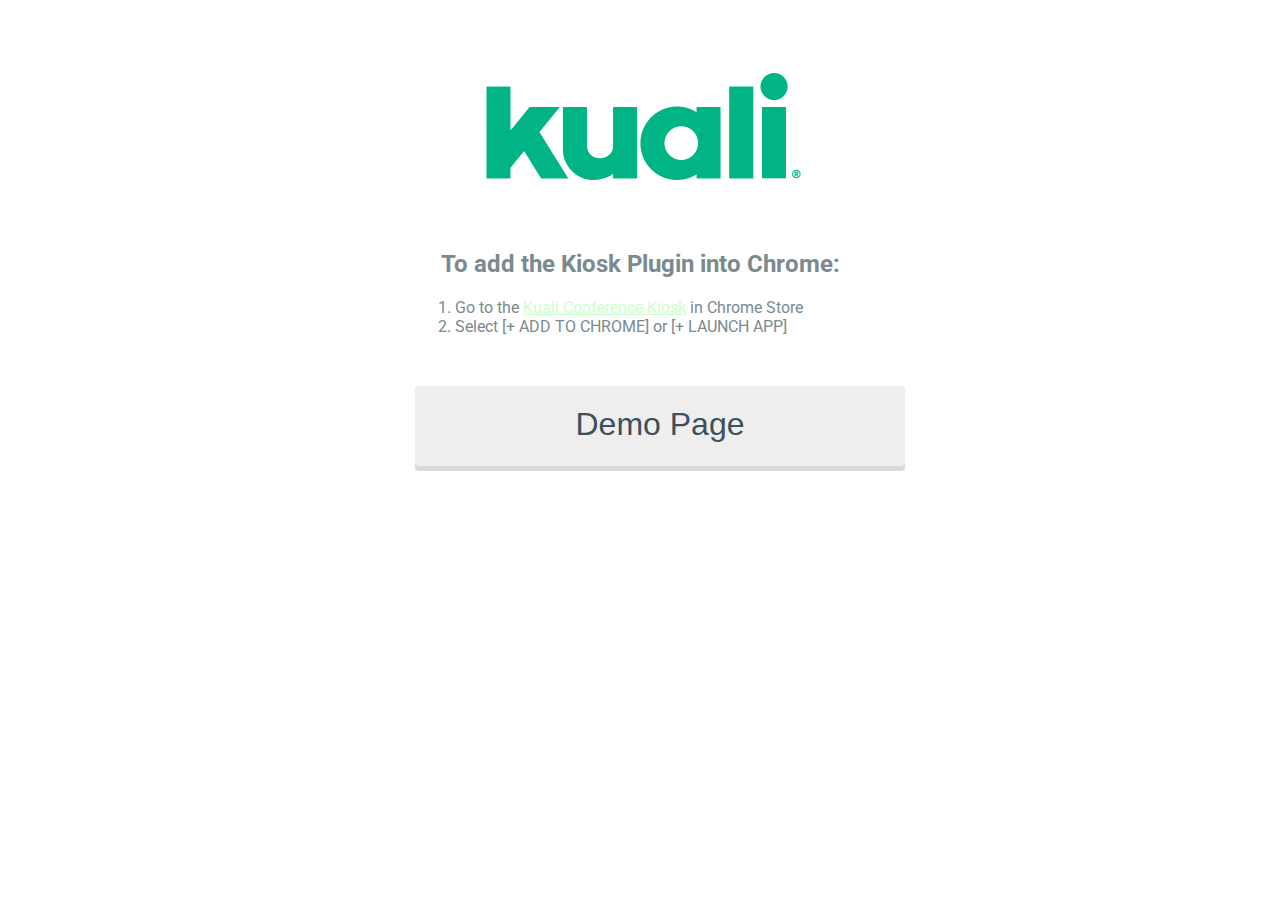
<file: index.html>
<!doctype html>

<html lang="en">
<head>
<meta charset="utf-8">
<title>Kuali Kiosk Setup</title>
<script src="kiosk.js"></script>
<link rel="stylesheet" href="kiosk.css">
</head>

<body>
<div class="wrapper">
<a href="http://kuali.co/"><div class="logo"></div></a>
<div class="button-container">
<h2>To add the Kiosk Plugin into Chrome:</h2>
<div style="text-align: left;">
<ol>
<li>Go to the <a href="https://chrome.google.com/webstore/detail/kuali-conference-kiosk/okjpoooopedlonpfciegdhhdcildndoa"</a>Kuali Conference Kiosk</a> in Chrome Store
<li>Select [+ ADD TO CHROME] or [+ LAUNCH APP]
</ol>
</div>
</div>
<div class="button-container">
<span class="button-container-a">
  <a href="demo.html">Demo Page</a>
</span>
</span>


</div>

</body>
</html>
</file>
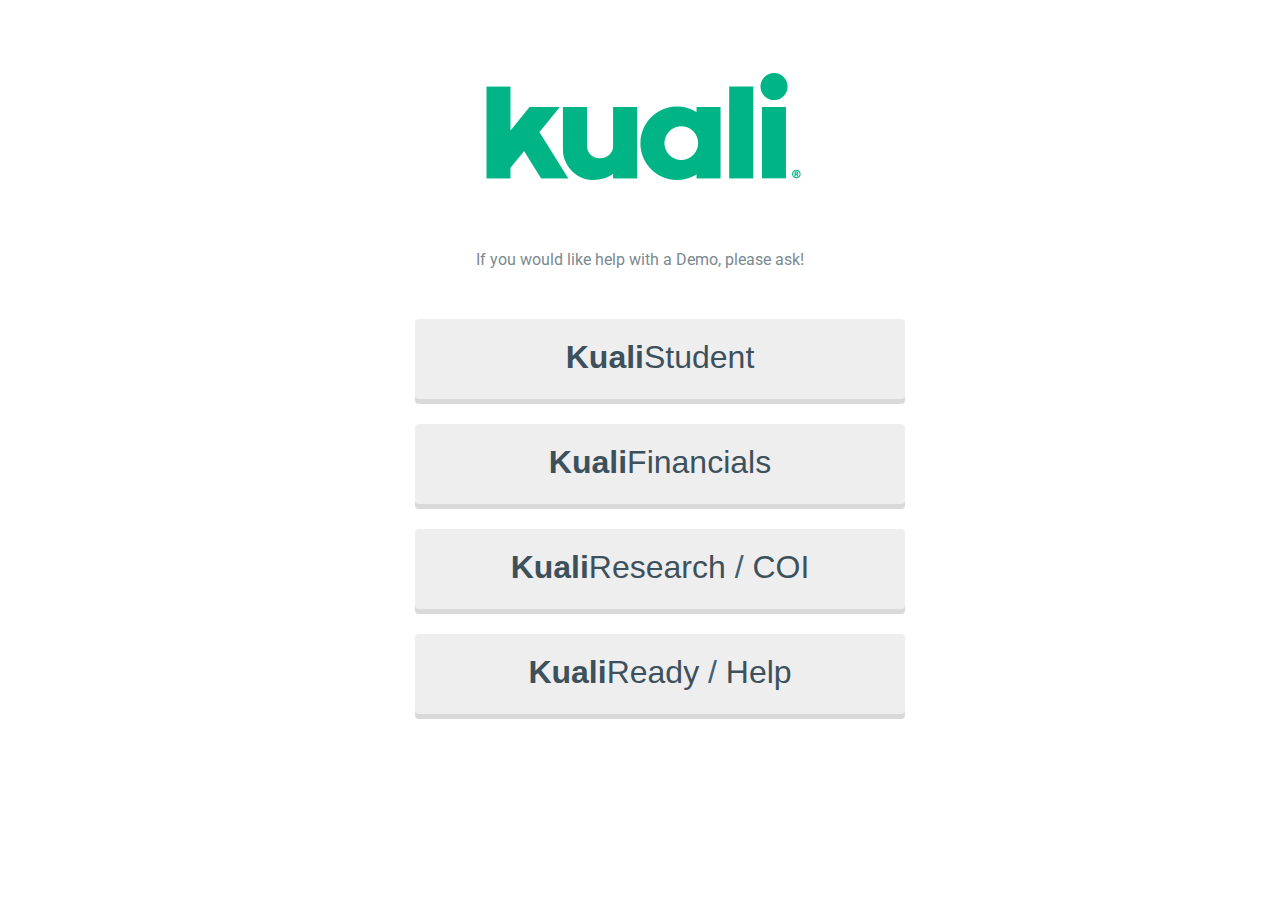
<file: demo.html>
<!doctype html>

<html lang="en">
<head>
<meta charset="utf-8">
<title>Kuali Kiosk</title>
<script src="https://ajax.googleapis.com/ajax/libs/jquery/1.11.3/jquery.min.js"></script>
<script src="kiosk.js"></script>
<link rel="stylesheet" href="kiosk.css">
</head>

<body>

<div class="wrapper">
	<a href="http://kuali.co/"><div class="logo"></div></a>
    <p>If you would like help with a Demo, please ask!<p>
	<div class="button-container">
        <span class="button-container-a">
		  <a href="https://monsters.kuali.co/cm/"><span class="bold">Kuali</span>Student</a>
        </span>
        <span class="button-container-a">
		  <a href="https://monsters-tst.kuali.co/fin/"><span class="bold">Kuali</span>Financials</a>
        </span>
        <span class="button-container-a">
          <a href="https://goblins-tst.kuali.co/kc-dev/"><span class="bold">Kuali</span>Research</a>  /
          <a href="https://goblins-tst.kuali.co/coi/">COI</a>
        </span>
        <span class="button-container-a">
		  <a href="http://ready.kuali.co/"><span class="bold">Kuali</span>Ready</a> /
		  <a href="http://ready-help.kuali.co">Help</a>
        </span>
	</div>
</div>

</body>
</html>
</file>
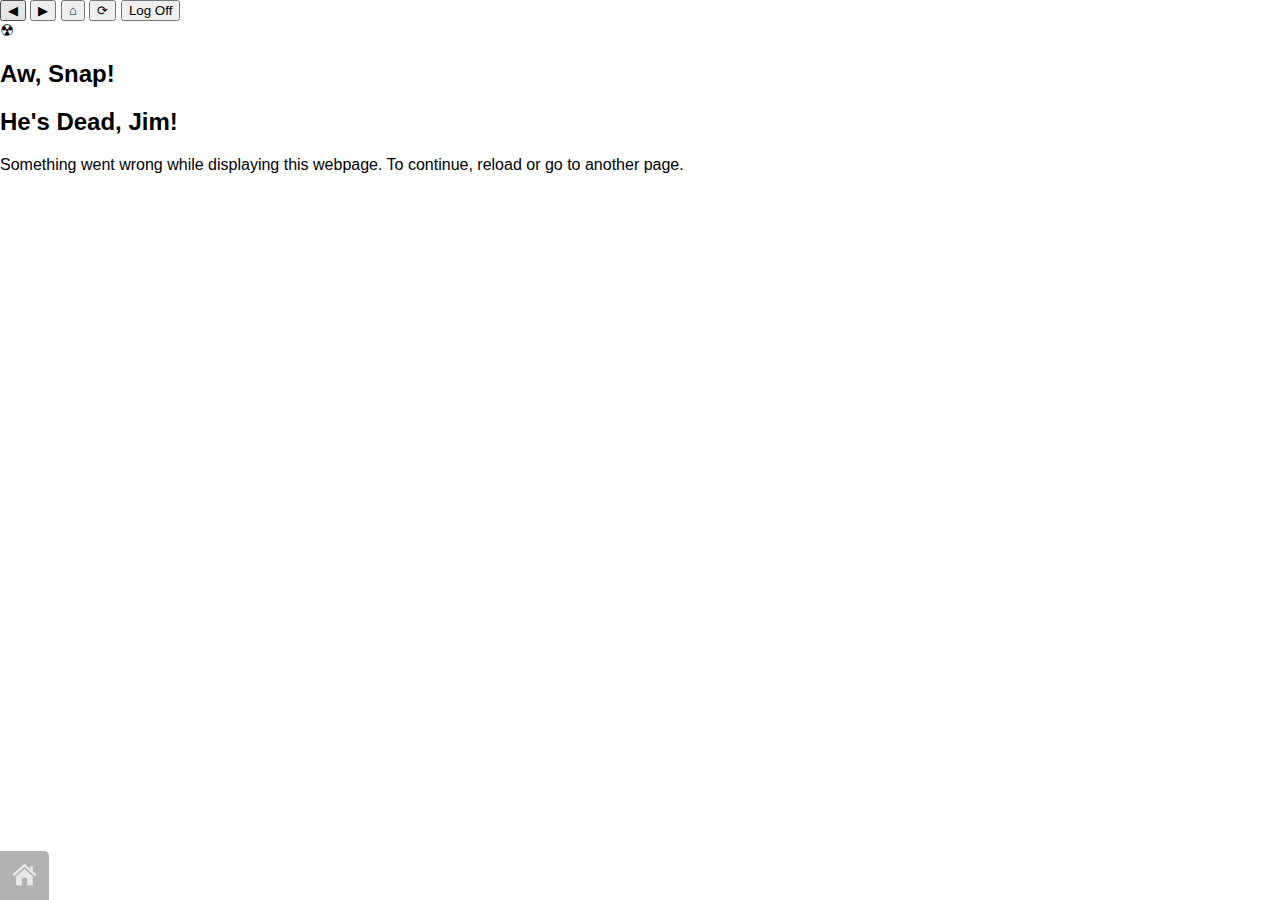
<file: chrome-extension/browser.html>
<!DOCTYPE html>
<html>
  <head>
    <link rel="stylesheet" href="browser.css">
    <script src="browser.js"></script>
  <body>
    <div id="kuali-menu">
      <img src="icon-1.png"></a>
    </div>
    <div id="controls">
      <button id="back" title="Go Back">&#9664;</button>
      <button id="forward" title="Go Forward">&#9654;</button>
      <button id="home" title="Go Home">&#8962;</button>
      <button id="reload" title="Reload">&#10227;</button>
      <button id="reset">Log Off</button>
      <form id="location-form">
        <div id="center-column">
        </div>
      </form>
    </div>
    <webview src="https://kiosk.kuali.co/" style="width:100%; height:100%"></webview>
    <div id="sad-webview">
      <div id="sad-webview-icon">&#9762;</div>
      <h2 id="crashed-label">Aw, Snap!</h2>
      <h2 id="killed-label">He's Dead, Jim!</h2>

      <p>Something went wrong while displaying this webpage.
      To continue, reload or go to another page.</p>
    </div>
  </body>
</html>
</file>
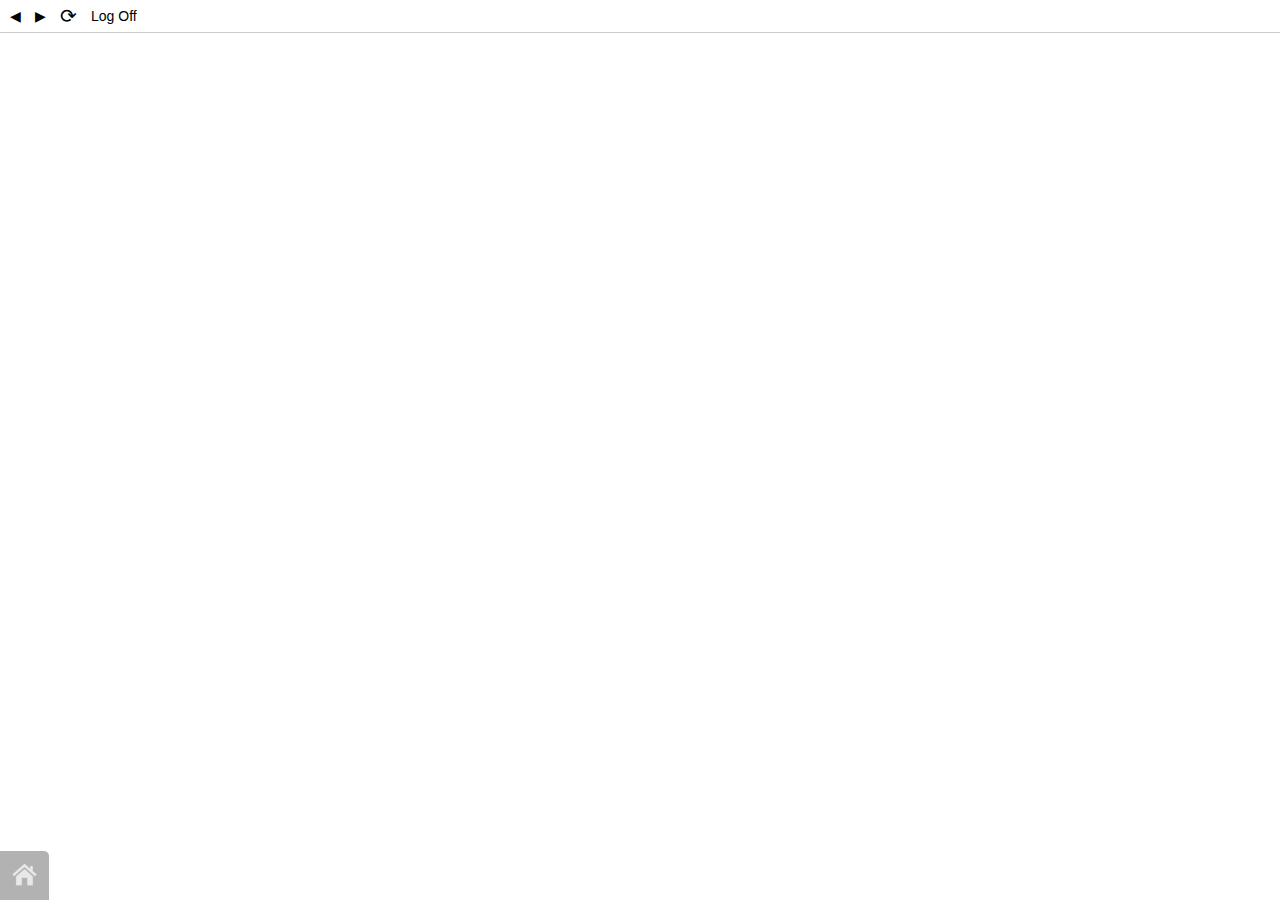
<file: chrome/browser.html>
<!DOCTYPE html>
<html>
  <head>
    <link rel="stylesheet" href="browser.css">
    <script src="browser.js"></script>
  <body>
    <div id="kuali-menu">
      <img src="icon-1.png">
    </div>
    <div id="controls">
      <button id="back" title="Go Back">&#9664;</button>
      <button id="forward" title="Go Forward">&#9654;</button>
      <button id="reload" title="Reload">&#10227;</button>
      <button id="reset">Log Off</button>
      <form id="location-form">
        <div id="center-column">
        </div>
      </form>
    </div>
    <webview src="https://educause.kuali.co/" style="width:100%; height:100%"></webview>
    <div id="sad-webview">
      <div id="sad-webview-icon">&#9762;</div>
      <h2 id="crashed-label">Aw, Snap!</h2>
      <h2 id="killed-label">He's Dead, Jim!</h2>

      <p>Something went wrong while displaying this webpage.
      To continue, reload or go to another page.</p>
    </div>
  </body>
</html>
</file>
<file: kiosk.css>
@import url('https://fonts.googleapis.com/css?family=Roboto');

html { min-height: 100%; }

body {
	margin:0;
	background-color: #ffffff;
	background-position: center center;
	background-attachment: fixed;
	-webkit-background-size: cover;
	-moz-background-size: cover;
	-o-background-size: cover;
	background-size: cover;
	background-repeat: no-repeat !important;
	width: 100%;
	height: 100%;
}

a {
   color: #cfc;
}
.wrapper {
	text-align: center;
	color: #7A8A8F;
	font-family: 'Roboto', sans-serif;
	width: 1000px;
	margin: 30px auto;
}

.logo {
	background-image: url("img/kualiLogo.png");
	background-size: 330px;
	width: 330px;
	height: 110px;
	margin: 70px auto;
}

.hr {
	width: 100%;
	height: 1px;
	background-color: rgba(255,255,255,.4);
	box-shadow: 0px -1px 0px rgba(0,0,0,.4);
}

.button-container {
	width: 450px;
	margin: 50px auto;
}

.button-container-a {
	display: block;
	width: 100%;
	height: 40px;
	background-color: #eeeeee;
	text-align: center;
	color: #416073;
	font-family: 'Roboto bold', sans-serif;
	text-decoration: none;
	font-size: 32px;
	padding: 20px;
	margin-bottom: 25px;
	border-radius: 4px;
	box-shadow: 0px 5px 0px rgba(0,0,0,.15);
	font-weight: 200;
	transition: background-color .1s
}

.nohover :hover {
	background-color: unset;
}

.button-container :hover {
	background-color: #E3E7EA;
}
.button-container :active {
	background-color: #dfdfdf;
}

.button-container-a a {
	color: #3D515C;
	font-family: 'Roboto bold', sans-serif;
	text-decoration: none;
}

.open-button {
	margin-bottom: 25px;
	border-radius: 5px;
}

.open-button a {
	display: block;
	width: 100%;
	height: 25px;
	background-color: #eeeeee;
	text-align: center;
	color: #416073;
	font-family: 'Roboto', sans-serif;
	text-decoration: none;
	font-size: 25px;
	box-shadow: none;
	border-radius: none;
	background-color: none;
	margin: 0;
	padding: 15px 20px;
	border-radius: 0;
}

.link-header {
	display: block;
	width: 450px !important;
	height: 40px !important;
	background-color: #eeeeee;
	text-align: center;
	color: #416073;
	font-family: 'Roboto', sans-serif;
	text-decoration: none;
	font-size: 40px !important;
	padding: 20px 20px 20px 20px !important;
	margin-bottom: 0px !important;
	border-radius: 5px 5px 0px 0px !important;
}

.last-link {
	border-radius: 0px 0px 5px 5px !important;
	box-shadow: 0px 5px 0px rgba(0,0,0,.15) !important;
}

.bold {
	font-weight: 700;
}

.visible {
	visibility: visible;
	opacity: 1;
}
</file>
<file: chrome-extension/browser.css>
body {
  margin: 0;
  padding: 0;
  font-family: Lucida Grande, Arial, sans-serif;
}

#kuali-menu { 
  padding: 12px;
  color: white;
  width: 25px;
  height: 25px;
  background-color: rgba(0,0,0,.3);
  border-radius: 0px 5px 0px 0px;
  position: fixed;
  bottom: 0; left: 0;
  display: block;
  z-index: 10000;
}

.slidebase {
    display: none;
    background: #fff;
    position: fixed;
    height: 100%;
    width: 100%;
    top: 0;
    left: 0;
}

.slide {
    z-index: 10000;
    position: fixed;
    height: 100%;
    background-position: center;
    background-size: cover;
    top: 0;
    left: 0;
}
</file>
<file: chrome/browser.css>
body {
  margin: 0;
  padding: 0;
  font-family: Lucida Grande, Arial, sans-serif;
}

#kuali-menu,
#home { 
  padding: 12px;
  color: white;
  width: 25px;
  height: 25px;
  background-color: rgba(0,0,0,.3);
  border-radius: 0px 5px 0px 0px;
  position: fixed;
  bottom: 0; left: 0;
  display: block;
  z-index: 10000;
}

#controls {
  padding: 3px;
  border-bottom: solid 1px #ccc;
}

#controls button,
#controls input {
  font-size: 14px;
  line-height: 24px;
  border-radius: 2px;
  padding: 0 6px;
}

button,
input[type="submit"],
button[disabled]:hover {
  border: solid 1px transparent;
  background: transparent;
}

button:hover,
input[type="submit"]:hover {
  border-color: #ccc;
  background: -webkit-linear-gradient(top, #f2f2f2 0%, #cccccc 99%);
}

/* These glyphs are on the small side, make them look more natural when
compared to the back/forward buttons */
#controls #terminate {
  font-size: 24px;
}

#controls #reload {
  font-size: 20px;
}

#location {
  border: solid 1px #ccc;
  padding: 2px;
  width: 100%;
  -webkit-box-sizing: border-box;
}

#controls {
  display: -webkit-flex;
  -webit-flex-direction: column;
}

#controls #location-form {
  -webkit-flex: 1;
  display: -webkit-flex;
  -webit-flex-direction: column;
}

#controls #center-column {
  -webkit-flex: 1;
}

#sad-webview,
webview {
  position: absolute;
  bottom: 0;
  left: 0;
}

/* The reload button turns into a spinning trobber */
.loading #reload {
  -webkit-animation: spinner-animation .5s infinite linear;
  -webkit-transform-origin: 50% 55.5%;
}

@-webkit-keyframes spinner-animation {
  0% { -webkit-transform: rotate(0deg); }
  100% {-webkit-transform: rotate(360deg); }
}
 
#sad-webview,
.exited webview {
  visibility: hidden;
  visibility: hidden;
}

.exited #sad-webview {
  visibility: visible;
  background: #343f51;
  text-align: center;
  color: #fff;
}

#sad-webview h2 {
  font-size: 14px;
}

#sad-webview p {
  font-size: 11px;
}

#sad-webview-icon {
  font-size: 96px;
  margin-bottom: 10px;
}

/* Variant of the crashed page when the process is intentionally killed (in that
case we use a different background color and label). */
.exited #sad-webview #killed-label {
  display: none;
}

.killed #sad-webview {
  background: #393058;
}

.killed #sad-webview #killed-label {
  display: block;
}

.killed #sad-webview #crashed-label {
  display: none;
}
</file>
